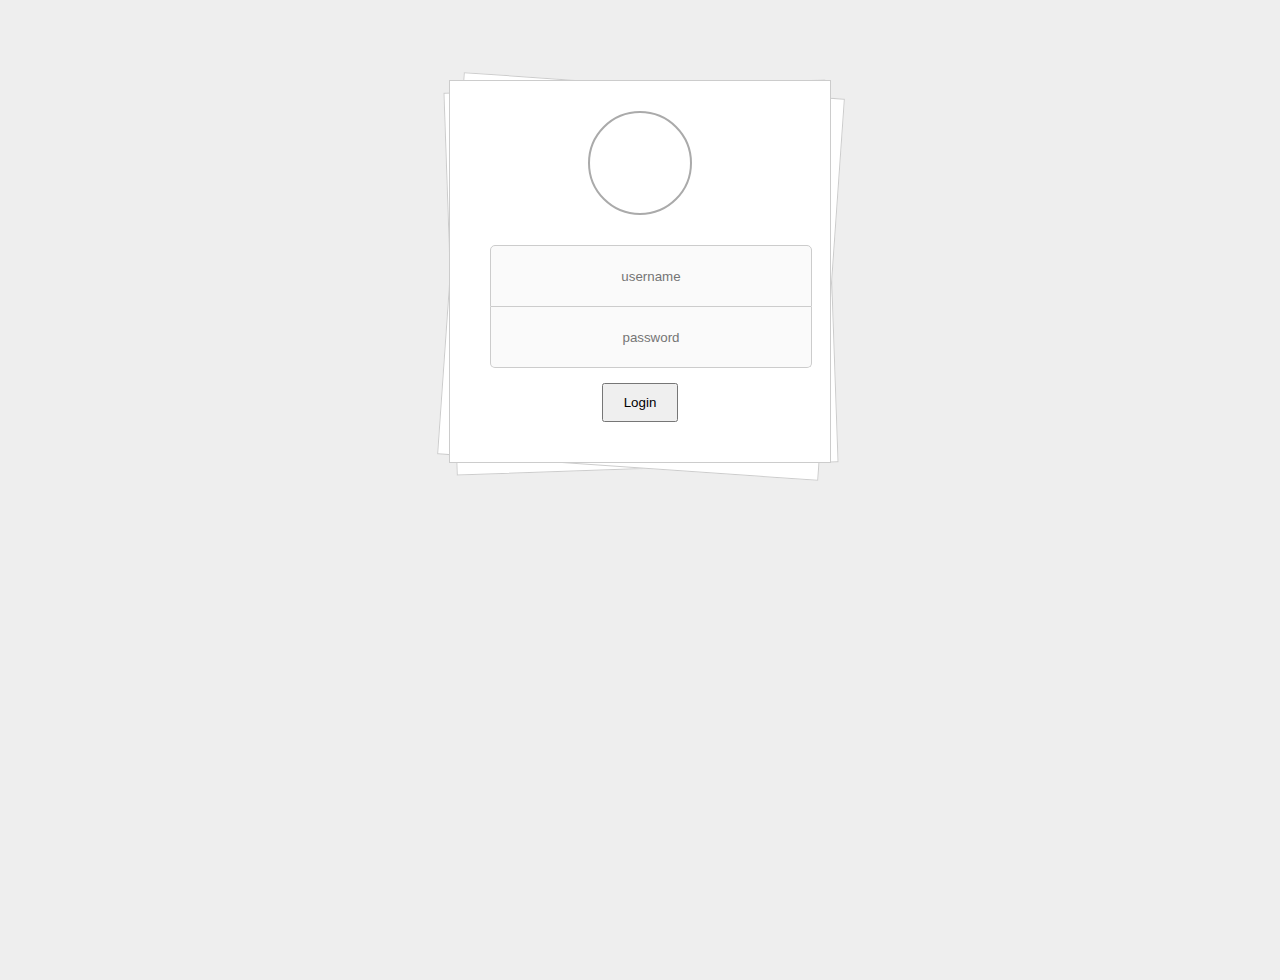
<file: frontend/index.html>
<!DOCTYPE html>
<html lang="en">
<head>
    <meta charset="UTF-8">
    <meta http-equiv="X-UA-Compatible" content="IE=edge">
    <meta name="viewport" content="width=device-width, initial-scale=1.0">
    <title>Document</title>
    <!-- <link href="//netdna.bootstrapcdn.com/bootstrap/3.1.0/css/bootstrap.min.css" rel="stylesheet" id="bootstrap-css">
    <script src="//netdna.bootstrapcdn.com/bootstrap/3.1.0/js/bootstrap.min.js"></script>
    <script src="//code.jquery.com/jquery-1.11.1.min.js"></script> -->
	<link rel="stylesheet" href="css/index.css" crossorigin="anonymous">
	<script type="text/javascript" src="js/index.js"></script>
    <!------ Include the above in your HEAD tag ---------->
</head>
<body>

<div class="container">
	<div class="login-container">
            <div id="output"></div>
            <div class="avatar"></div>
            <div class="form-box">
                <form name="myForm" action="" method="post" onsubmit="return validateForm()">
                    <input name="user" type="text" placeholder="username" id="username">
                    <input type="password" placeholder="password" id="password">
                    <button class="btn btn-info btn-block login" type="submit">Login
                </form>
            </div>
     </div>
        
</div>
</body>
</html>
</file>
<file: frontend/css/index.css>
body {
    background: #eee url(http://subtlepatterns.com/patterns/sativa.png);
}

html,
body {
    position: relative;
    height: 100%;
}

.login-container {
    position: relative;
    width: 300px;
    margin: 80px auto;
    padding: 20px 40px 40px;
    text-align: center;
    background: #fff;
    border: 1px solid #ccc;
}

#output {
    position: absolute;
    width: 300px;
    top: -75px;
    left: 0;
    color: #fff;
}

#output.alert-success {
    background: rgb(25, 204, 25);
}

#output.alert-danger {
    background: rgb(228, 105, 105);
}


.login-container::before,
.login-container::after {
    content: "";
    position: absolute;
    width: 100%;
    height: 100%;
    top: 3.5px;
    left: 0;
    background: #fff;
    z-index: -1;
    -webkit-transform: rotateZ(4deg);
    -moz-transform: rotateZ(4deg);
    -ms-transform: rotateZ(4deg);
    border: 1px solid #ccc;

}

.login-container::after {
    top: 5px;
    z-index: -2;
    -webkit-transform: rotateZ(-2deg);
    -moz-transform: rotateZ(-2deg);
    -ms-transform: rotateZ(-2deg);

}

.avatar {
    width: 100px;
    height: 100px;
    margin: 10px auto 30px;
    border-radius: 100%;
    border: 2px solid #aaa;
    background-size: cover;
}

.form-box input {
    width: 100%;
    padding: 10px;
    text-align: center;
    height: 40px;
    border: 1px solid #ccc;
    ;
    background: #fafafa;
    transition: 0.2s ease-in-out;

}

.form-box input:focus {
    outline: 0;
    background: #eee;
}

.form-box input[type="text"] {
    border-radius: 5px 5px 0 0;
    text-transform: lowercase;
}

.form-box input[type="password"] {
    border-radius: 0 0 5px 5px;
    border-top: 0;
}

.form-box button.login {
    margin-top: 15px;
    padding: 10px 20px;
}

.animated {
    -webkit-animation-duration: 1s;
    animation-duration: 1s;
    -webkit-animation-fill-mode: both;
    animation-fill-mode: both;
}

@-webkit-keyframes fadeInUp {
    0% {
        opacity: 0;
        -webkit-transform: translateY(20px);
        transform: translateY(20px);
    }

    100% {
        opacity: 1;
        -webkit-transform: translateY(0);
        transform: translateY(0);
    }
}

@keyframes fadeInUp {
    0% {
        opacity: 0;
        -webkit-transform: translateY(20px);
        -ms-transform: translateY(20px);
        transform: translateY(20px);
    }

    100% {
        opacity: 1;
        -webkit-transform: translateY(0);
        -ms-transform: translateY(0);
        transform: translateY(0);
    }
}

.fadeInUp {
    -webkit-animation-name: fadeInUp;
    animation-name: fadeInUp;
}
</file>
